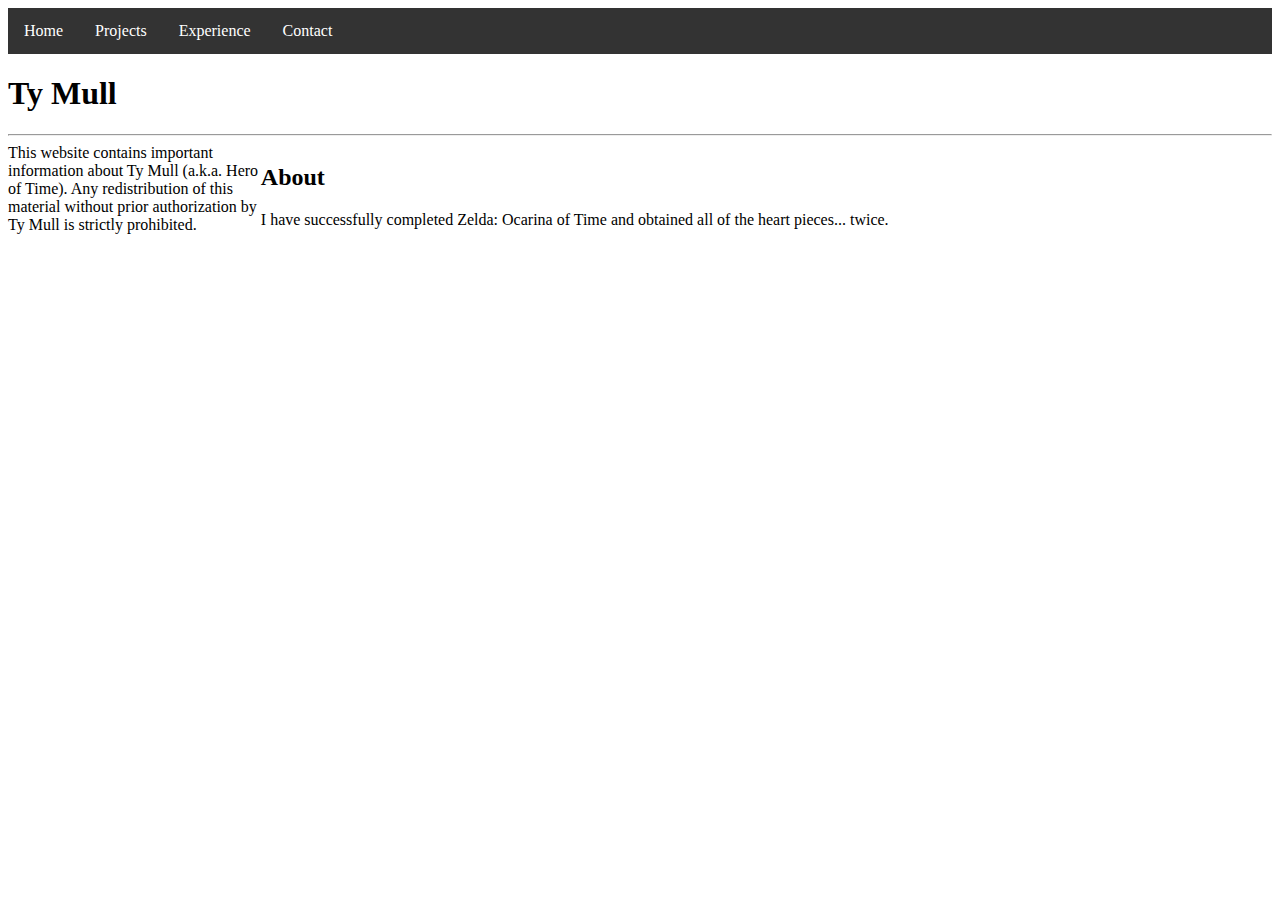
<file: index.html>
<!DOCTYPE html>
<html>
  <head>
    <title>Ty Mull's Portfolio</title>
    <link rel="stylesheet" href="portfolio.css">
  </head>
  <body>

    <nav>
    <ul>
      <li><a href="index.html">Home</a></li>
      <li><a href="projects.html">Projects</a></li>
      <li><a href="experience.html">Experience</a></li>
      <li><a href="contact.html">Contact</a></li>
    </ul>
    </nav>

    <h1>Ty Mull</h1>
    <hr>
    <section>
      <aside>
        This website contains important information about Ty Mull (a.k.a. Hero of Time).
        Any redistribution of this material without prior authorization by Ty Mull is
        strictly prohibited.
      </aside>
      <article>
        <h2>About</h2>
        <p>I have successfully completed Zelda: Ocarina of Time and obtained all of
          the heart pieces... twice.</p>
      </article>
    </section>


  </body>
</html>
</file>
<file: portfolio.css>
nav ul {
    list-style-type: none;
    margin: 0;
    padding: 0;
    overflow: hidden;
    background-color: #333;
}

nav li {
    float: left;
}

nav li a {
    display: block;
    color: white;
    text-align: center;
    padding: 14px 16px;
    text-decoration: none;
}

/* Change the link color to #111 (black) on hover */
nav li a:hover {
    background-color: #111;
}

section {
 display: flex;
}

aside {
 flex: 1
}

article {
 flex: 4
}
</file>
